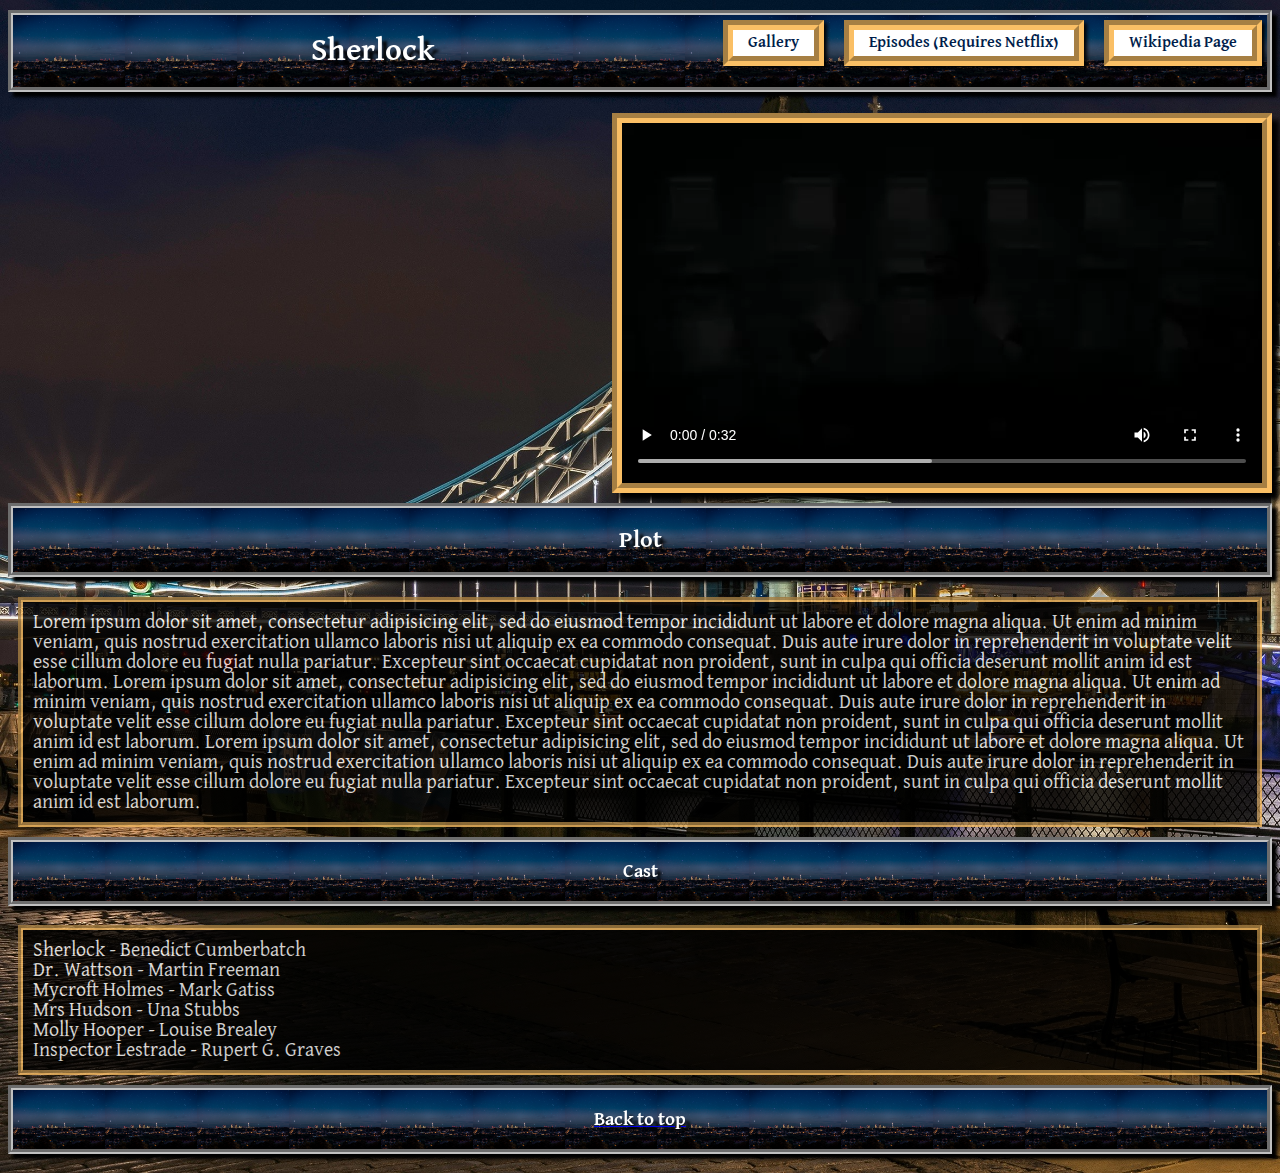
<file: index.html>
<!DOCTYPE html>
<html lang="en" dir="ltr">
  <head>
    <meta charset="utf-8">
    <link href="css/style.css" rel="stylesheet" type="text/css">
    <title>Sherlock</title>
<!-- Fonten från Googlefonts, finns också i .css filen -->
    <link href="https://fonts.googleapis.com/css2?family=David+Libre&display=swap" rel="stylesheet">
  </head>

  <body>
<!--Menyerna uppe i högra hörnet. Kopplade till länkar. -->
    <div id="topmeny">
      <ul class="meny">
        <li>
          <a href="gallery.html">Gallery</a>
        </li>
        <li>
          <a href="https://www.netflix.com/se/title/70202589" target="_blank"> Episodes (Requires Netflix)</a>
        </li>
        <li>
          <a href="https://en.wikipedia.org/wiki/Sherlock_(TV_series)" target="_blank">Wikipedia Page</a>
        </li>
      </ul>
    </div>

<!-- Titeln -->
    <h1 class="title">
      Sherlock
    </h1>

<!--
Koncept som behöver mer jobb. En dropdown-meny med länkar.

  <div class="dropdown">
        <button class="dropdownbutton"> Dropdown </button>
      <div class="dropdowncontent">
        <a href="https://www.w3schools.com/howto/howto_css_dropdown.asp">Waaggaga</a>
        <a href="https://www.netflix.com/se/title/70202589" target="_blank"> Episodes (Requires Netflix)</a>
        <a href="gallery.html" target="_blank">Wogogoogg</a>
      </div>
    </div>
-->
<!-- Videorutan med trailern till serien. -->
    <video id="trailer" controls>
      <source src="Intro.mp4" type="video/mp4">
        Your browser does not support the video tag.
    </video>

    <h2 class="title"> Plot </h2>

    <p class="text">
      Lorem ipsum dolor sit amet, consectetur adipisicing elit, sed do eiusmod tempor incididunt ut labore et dolore magna aliqua. Ut enim ad minim veniam, quis nostrud exercitation ullamco laboris nisi ut aliquip ex ea commodo consequat. Duis aute irure dolor in reprehenderit in voluptate velit esse cillum dolore eu fugiat nulla pariatur. Excepteur sint occaecat cupidatat non proident, sunt in culpa qui officia deserunt mollit anim id est laborum. Lorem ipsum dolor sit amet, consectetur adipisicing elit, sed do eiusmod tempor incididunt ut labore et dolore magna aliqua. Ut enim ad minim veniam, quis nostrud exercitation ullamco laboris nisi ut aliquip ex ea commodo consequat. Duis aute irure dolor in reprehenderit in voluptate velit esse cillum dolore eu fugiat nulla pariatur. Excepteur sint occaecat cupidatat non proident, sunt in culpa qui officia deserunt mollit anim id est laborum. Lorem ipsum dolor sit amet, consectetur adipisicing elit, sed do eiusmod tempor incididunt ut labore et dolore magna aliqua. Ut enim ad minim veniam, quis nostrud exercitation ullamco laboris nisi ut aliquip ex ea commodo consequat. Duis aute irure dolor in reprehenderit in voluptate velit esse cillum dolore eu fugiat nulla pariatur. Excepteur sint occaecat cupidatat non proident, sunt in culpa qui officia deserunt mollit anim id est laborum.
    </p>

    <h3 class="title"> Cast </h3>

<!-- Rolllistan längst ner. -->
    <ul class="text">
      <li>Sherlock - Benedict Cumberbatch</li>
      <li>Dr. Wattson - Martin Freeman</li>
      <li>Mycroft Holmes - Mark Gatiss</li>
      <li>Mrs Hudson - Una Stubbs</li>
      <li>Molly Hooper - Louise Brealey</li>
      <li>Inspector Lestrade - Rupert G. Graves</li>
    </ul>

    <a href="#top">
      <h3 class="title"> Back to top </h3>
    </a>

  </body>
</html>
</file>
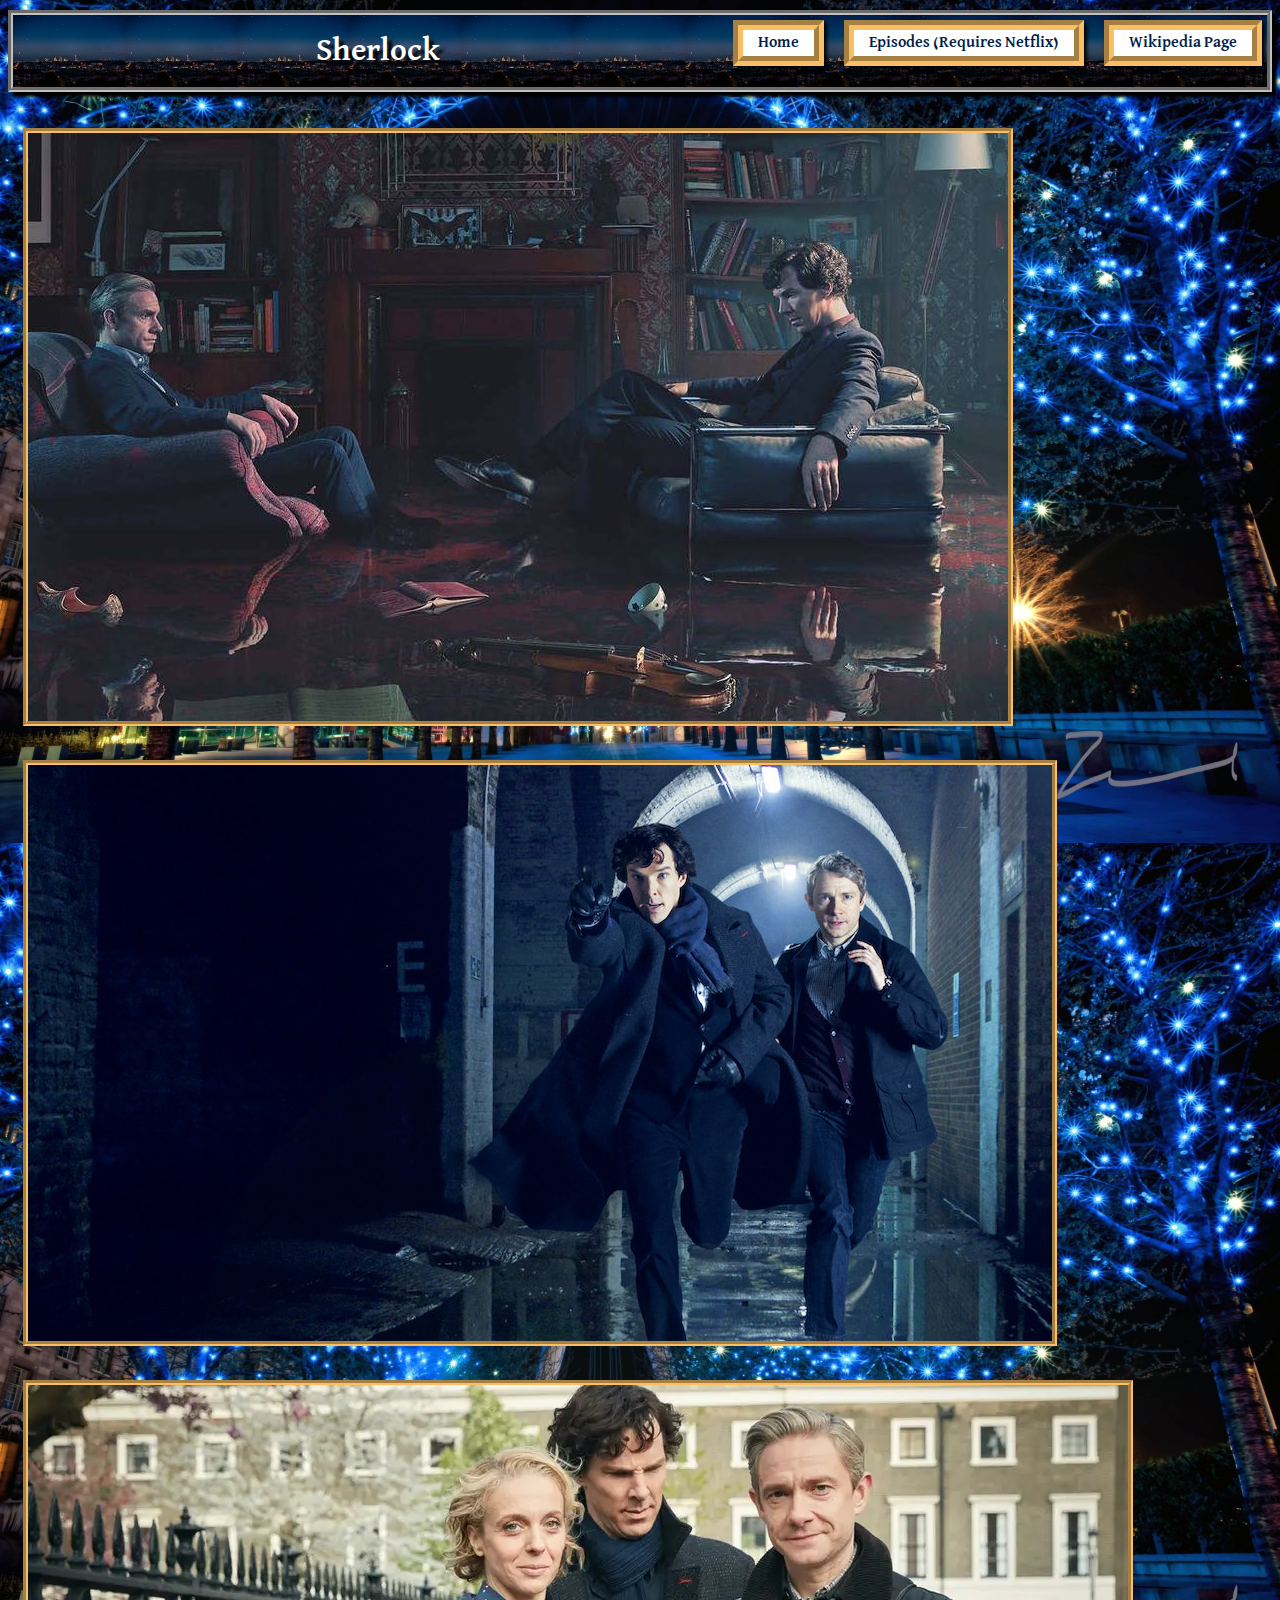
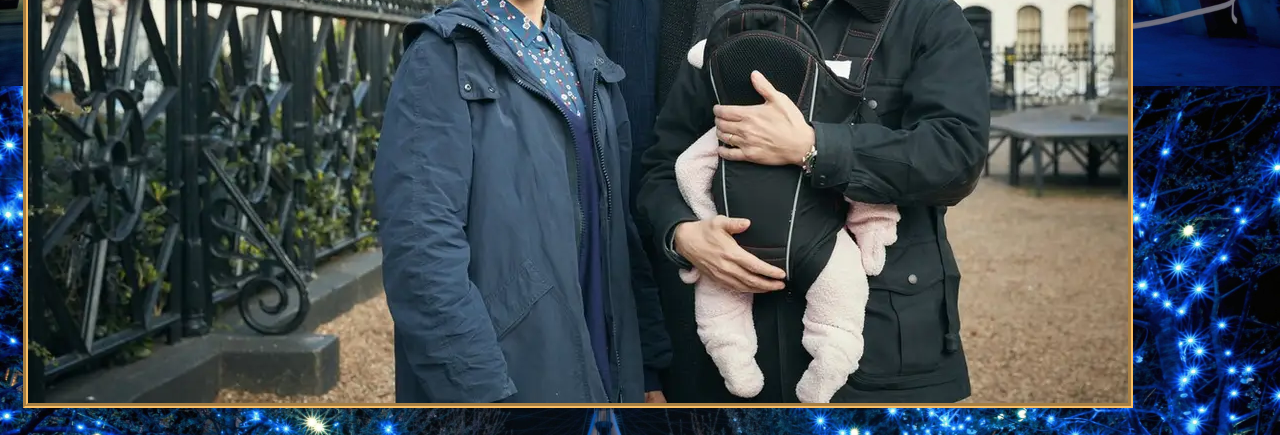
<file: gallery.html>
<!DOCTYPE html>
<html lang="en" dir="ltr">
  <head>
    <meta charset="utf-8">
    <title>Gallery</title>
    <link href="https://fonts.googleapis.com/css2?family=David+Libre&display=swap" rel="stylesheet">
    <link href="css/gallery.css" rel="stylesheet" type="text/css">
  </head>

  <body>
    <div id="topmeny">
      <ul class="meny">
        <li>
          <a href="index.html">Home</a>
        </li>
        <li>
          <a href="https://www.netflix.com/se/title/70202589" target="_blank"> Episodes (Requires Netflix)</a>
        </li>
        <li>
          <a href="https://en.wikipedia.org/wiki/Sherlock_(TV_series)" target="_blank">Wikipedia Page</a>
        </li>
      </ul>
    </div>

    <h1 class="header">
      Sherlock
    </h1>

    <div class="images">
      <img src="img/sherlock1.jpeg" alt="Picture from the series">
      <img src="img/sherlock2.jpg" alt="Picture from the series">
      <img src="img/sherlock3.webp" alt="Picture from the series">
    </div>
  </body>

</html>
</file>
<file: css/style.css>
body {
/* Specifiserar font, bakgrundsbild och storlek på bilden. */
    font-family:"David Libre", serif;
    background-size:cover;
    background-image:url("../img/tower_bridge.jpg");
}

.meny {
  font-family:"David Libre", serif;
  float:right;
}

.meny {
  list-style-type:none;
  margin:0;
  padding:0;
  overflow:hidden;
  background-color:transparent;
}

.meny li {
  float:left;
  border-width:10px;
  padding:10px;
}

/* Menyns länkar som går att klicka på. Specifiserar bland annat position,
 dekoration, och padding. */
.meny a {
  display:block;
  list-style-type:none;
  text-align:center;
  clear:left;
  text-decoration:none;
  padding:5px 15px;
  color:#001d4b;
  border-style:groove;
  border-width:10px;
  border-color:#fabf65;
  background-color:white;
  font-weight:bold;
  box-shadow: 3px 3px 4px black;
}

/* Funktionen som gör att länkarna förändras när man håller musen över. */
.meny a:hover {
  font-weight:bold;
  color:white;
  box-shadow: 6px 6px 8px black;
  background-image:url("../img/london_sky.jpg");

}

/* Klassen som används för alla rubriker. Innehåller border, bakgrund, färger och skuggor. */
.title {
  color:white;
  border-style:groove;
  display:block;
  padding:20px;
  text-align:center;
  border-color:silver;
  border-width:5px;
  text-shadow: 5px 5px 3px black;
  box-shadow: 5px 5px 3px black;
  margin-top:10px;
  background-image:url("../img/london_sky.jpg");
  background-size:contain;
}

/* Klassen som används för annan text, paragraftexten bland annat. Specifiserar border,
bakgrundsfärg, textfärg, textstorlek och padding. */
.text{
  color:white;
  font-size:20px;
  margin:10px;
  border-style:groove;
  border-color:#fabf65;
  display:block;
  border-width:5px;
  padding:10px;
  opacity:80%;
  background-color:black;
  list-style-type:none;
}
/* Trailern borders, skuggor och position. */
#trailer {
  float:right;
  border-color:#fabf65;
  border-width:10px;
  border-style:groove;
  box-shadow:7px 7px 5px black;
  clear:right;
  margin-bottom:10px;
}
/* Specifiserar "h3" färg och position. */
h3 {
  text-align:left;
  display:block;
  color:white;
}
/* Specifiserar "h2" färg och position. */
h2 {
  color:white;
  display:block;
  clear:right;
  text-align:left;
}
/* Css-kod som hör till dropdown-menyn som inte gjorts färdigt.
.dropdown {
  position:relative;
  display:inline-block;
}
.dropdowncontent {
  display:none;
  position:absolute;
  background-color:red;
  min-width: 160px;
}
.dropdowncontent a {
  color:black;
  padding:12px 16px;
  text-decoration:none;
  display:block;
}
.dropdownbutton hover{
  display:contents;
}
*/
</file>
<file: css/gallery.css>
body {
  font-family:"David Libre", serif;
  background-size:cover;
  background-image:url("../img/london_eye.jpg");
  background-size:contain;
}
.images img{
  border-style:groove;
  border-color:#fabf65;
  border-width:5px;
  margin:15px;
}
.meny {
  font-family:"David Libre", serif;
  float:right;
}

.meny {
  list-style-type:none;
  margin:0;
  padding:0;
  overflow:hidden;
  background-color:transparent;
}

.meny li {
  float:left;
  border-width:10px;
  padding:10px;
}

/* Menyns länkar som går att klicka på. Specifiserar bland annat position,
 dekoration, och padding. */
.meny a {
  display:block;
  list-style-type:none;
  text-align:center;
  clear:left;
  text-decoration:none;
  padding:5px 15px;
  color:#001d4b;
  border-style:groove;
  border-width:10px;
  border-color:#fabf65;
  background-color:white;
  font-weight:bold;
  box-shadow: 3px 3px 4px black;
}

/* Funktionen som gör att länkarna förändras när man håller musen över. */
.meny a:hover {
  font-weight:bold;
  color:white;
  box-shadow: 6px 6px 8px black;
  background-image:url("../img/london_sky.jpg");

}
/* Specifiserar titeln "Sherlock" färg, bakgrund, border och padding. */
 .header{
  color:white;
  border-style:groove;
  display:block;
  padding:20px;
  text-align:center;
  border-color:silver;
  border-width:5px;
  text-shadow: 5px 5px 3px black;
  box-shadow: 5px 5px 3px black;
  margin-top:10px;
  background-image:url("../img/london_sky.jpg");
  background-size:contain;
}
</file>
